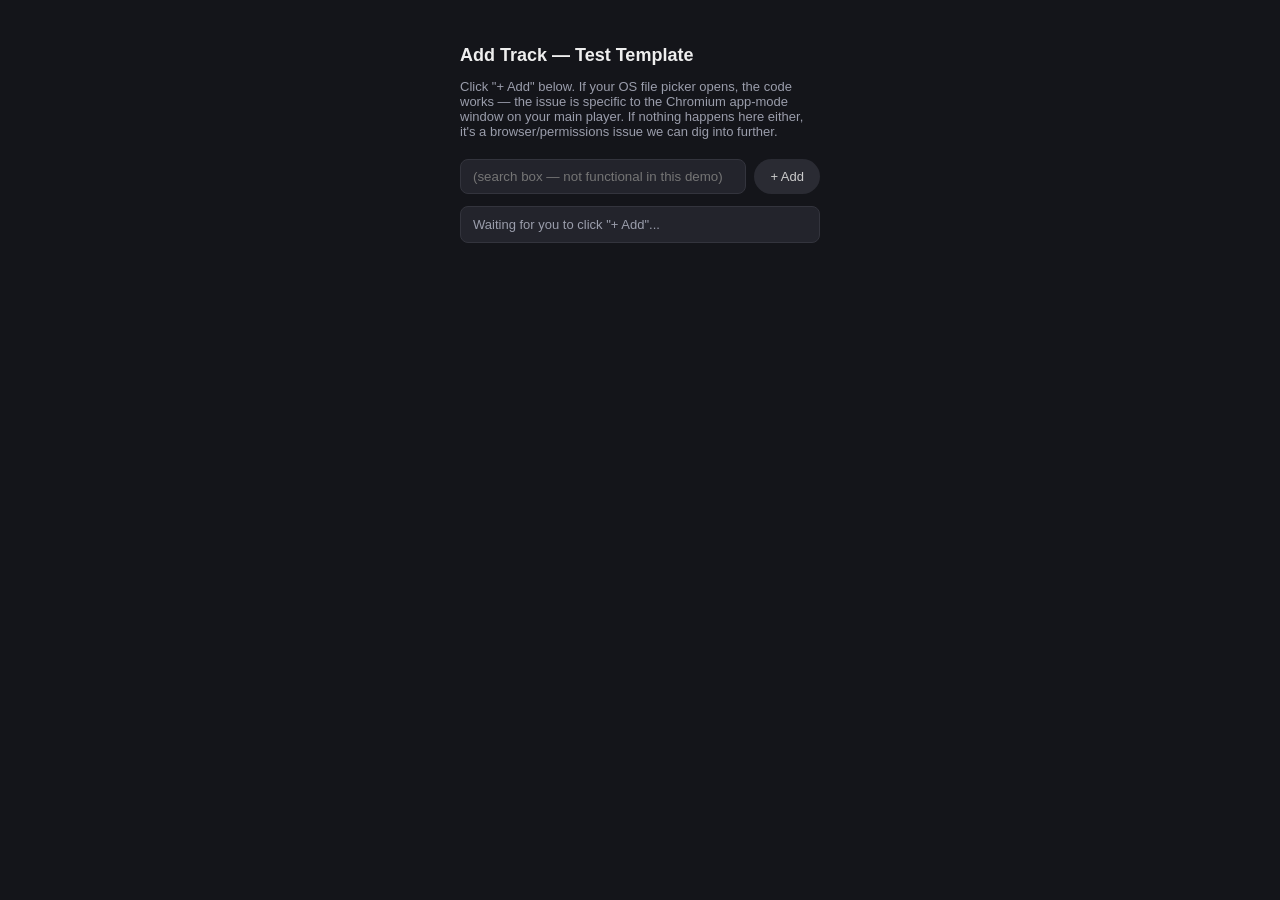
<file: add-track-test.html>
<!DOCTYPE html>
<html lang="en">
<head>
<meta charset="UTF-8">
<title>Add Track — Test Template</title>
<style>
  * { box-sizing: border-box; font-family: Arial, sans-serif; }
  body {
    background: #14151a;
    color: #eee;
    padding: 30px;
    max-width: 420px;
    margin: 0 auto;
  }
  h2 { font-size: 18px; margin-bottom: 6px; }
  p.hint { color: #9a9dab; font-size: 13px; margin-bottom: 20px; }
  .row { display: flex; gap: 8px; margin-bottom: 12px; }
  input[type="text"] {
    flex: 1;
    padding: 9px 12px;
    border: 1px solid #33343d;
    border-radius: 8px;
    background: #23242c;
    color: #eee;
  }
  button {
    background: #2a2b33;
    color: #ccc;
    border: none;
    border-radius: 20px;
    padding: 9px 16px;
    cursor: pointer;
    font-size: 13px;
  }
  button:hover { background: #35363f; }
  #status {
    background: #23242c;
    border: 1px solid #33343d;
    border-radius: 8px;
    padding: 10px 12px;
    font-size: 13px;
    color: #9a9dab;
    margin-bottom: 14px;
    min-height: 20px;
  }
  ul { list-style: none; padding: 0; }
  li {
    display: flex;
    justify-content: space-between;
    align-items: center;
    background: #1b1c22;
    padding: 10px 12px;
    border-radius: 8px;
    margin-bottom: 6px;
    font-size: 13px;
  }
  .del-btn {
    background: none;
    color: #ff6b6b;
    font-size: 16px;
    padding: 2px 8px;
  }
  .del-btn:hover { color: #ff3b3b; background: none; }
</style>
</head>
<body>

  <h2>Add Track — Test Template</h2>
  <p class="hint">Click "+ Add" below. If your OS file picker opens, the code works — the issue is specific to the Chromium app-mode window on your main player. If nothing happens here either, it's a browser/permissions issue we can dig into further.</p>

  <div class="row">
    <input type="text" placeholder="(search box — not functional in this demo)">
    <button id="addBtn">+ Add</button>
  </div>
  <input type="file" id="fileInput" accept="audio/*" multiple hidden>

  <div id="status">Waiting for you to click "+ Add"...</div>

  <ul id="list"></ul>

  <script>
    const addBtn = document.getElementById("addBtn");
    const fileInput = document.getElementById("fileInput");
    const status = document.getElementById("status");
    const list = document.getElementById("list");

    addBtn.addEventListener("click", () => {
      status.textContent = "Button clicked — triggering file input now...";
      fileInput.click();
    });

    fileInput.addEventListener("change", (e) => {
      const files = Array.from(e.target.files);
      status.textContent = `File picker returned ${files.length} file(s).`;

      files.forEach(file => {
        const li = document.createElement("li");
        const label = document.createElement("span");
        label.textContent = file.name;

        const delBtn = document.createElement("button");
        delBtn.className = "del-btn";
        delBtn.textContent = "×";
        delBtn.addEventListener("click", () => li.remove());

        li.appendChild(label);
        li.appendChild(delBtn);
        list.appendChild(li);
      });

      e.target.value = "";
    });
  </script>
</body>
</html>
</file>
